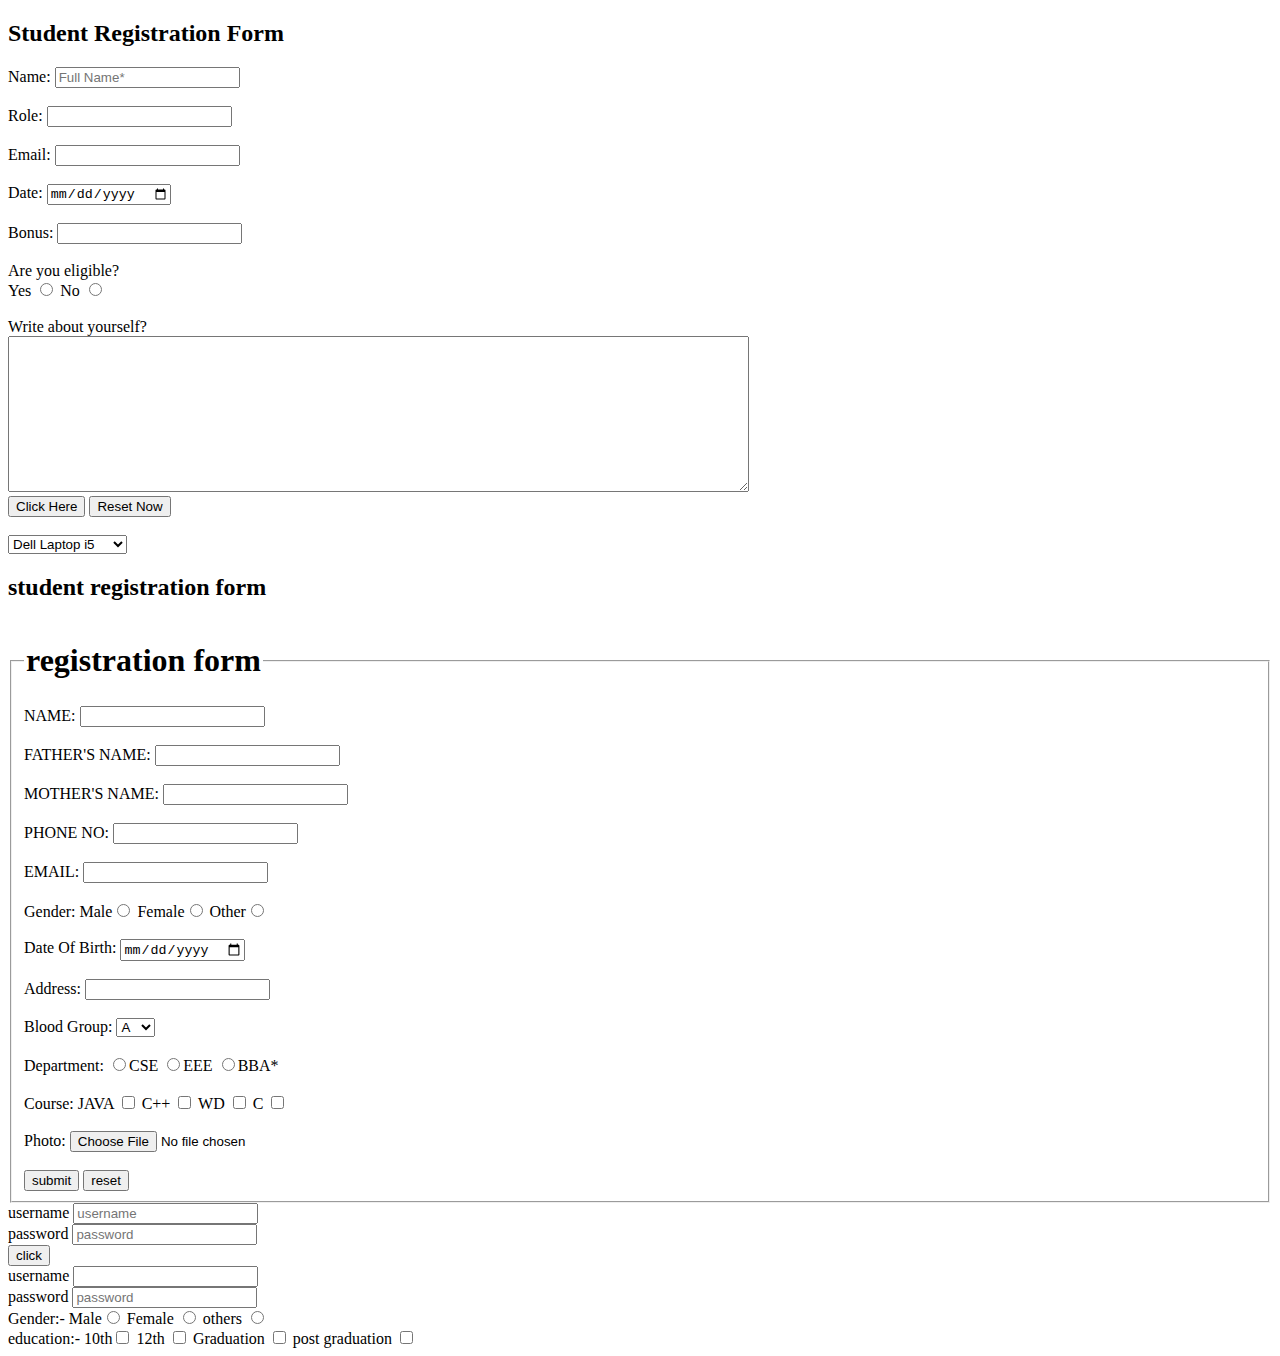
<file: html/form.html>
<!DOCTYPE html>
<html lang="en">
<head>
    <meta charset="UTF-8">
    <meta name="viewport" content="width=device-width, initial-scale=1.0">
    <title>Forms</title>
</head>
<body>
    <h2>Student Registration Form</h2>
    <form action="">
        
        <label for="name">Name: </label>
         <input type="text" required placeholder="Full Name*" name="myName" id="name"><br><br>
        <div>Role: <input type="text" name="myRole"></div><br>
        <div>
            Email: <input type="email" name="myEmail">
            <div><br>
                Date: <input type="date" name="myDate">
            </div><br>
            <div>
                Bonus: <input type="number" name="myBonus">
            </div><br>
            <div>
                Are you eligible?<br>
                <label for="eli1">Yes</label>
                <input type="radio" name="myeligibility" id="eli1">
                <label for="eli2">No</label>
                <input type="radio" name="myeligibility" id="eli2">
            </div>
             </div><br>
             <div>
                Write about yourself?<br>
                <textarea name="" id="" cols="90" rows="10"></textarea>
             </div>
             <div>
                <input type="submit" value="Click Here">
                <input type="reset" value="Reset Now">
             </div>
             <div><br>
            <select>
                <optgroup label="Dell Laptop">
                <option disabled>Dell Laptop i3</option>
                <option>Dell Laptop i5</option>
                <option label="i7">Dell Laptop i7</option>
                </optgroup>
                <optgroup label="HP Laptop">
                <option>HP Laptop i3</option>
                <option>HP Laptop i5</option>
                <option>HP Laptop i7</option></optgroup>
            </select>
             </div>
        
            </form>
      












  
      <h2>student registration form</h2>
      <form action="">
        <fieldset>
          <legend><h1> registration form</h1></legend>
      <div>
        NAME: <input type="text">
      </div><br>
      <div>
        FATHER'S NAME: <input type="text">
      </div><br>
      <div>
        MOTHER'S NAME: <input type="text">
      </div><br>
      <DIV>
        PHONE NO: <input type="text">
      </DIV><br>
      <div>
        EMAIL: <input type="email">
      </div><br>
      <div>
        Gender: Male<input type="radio" name="mygender"> Female<input type="radio" name="mygender"> Other<input type="radio" name="mygender">
      </div><br>
      <div>
        Date Of Birth: <input type="date" name="mydob" id="">
      </div><br>
      <div>
        Address: <input type="text">

      </div><br>
      <div>
        Blood Group:
        <select name="drop-down" id="">
            <option value="A">A</option>
            <option value="A+">A+</option>
            <option value="B">B</option>
            <option value="B+">B+</option>
        </select>
      </div><br>
      <div>
        Department:
        <input type="radio">CSE
        <input type="radio">EEE
        <input type="radio">BBA*
      </div><br>
      <div>
        Course: 
        JAVA <input type="checkbox">
        C++  <input type="checkbox">
        WD   <input type="checkbox">
        C    <input type="checkbox">
      </div><br>
      <div>
        Photo:
        <input type="file">
      </div><br>
      <div>
        <input type="submit" value="submit">
        <input type="reset" value="reset">
      </div></fieldset>
    </form>
    <form action="">
      <label for="username">username</label>
      <input type="text" placeholder="username">
      <br>
      <label for="password">password</label>
      <input type="password" placeholder="password"><br>
      <input type="submit" value="click">

    </form>
    <form action="">
      <label for="username">username</label>
      <input type="text" placeholfer="username"><br>
      <label for="password">password</label>
      <input type="password" placeholder="password"><br>
      Gender:- Male<input type="radio"> Female <input type="radio"> others <input type="radio">
      <br>
      education:- 10th<input type="checkbox" name="myeducation" id=""> 12th <input type="checkbox" name="myeducation" id="">
      Graduation <input type="checkbox" name="myeducation" id=""> post graduation <input type="checkbox" name="myeducation" id="">
      
      
    </form>
    



</body>
</html>
</file>
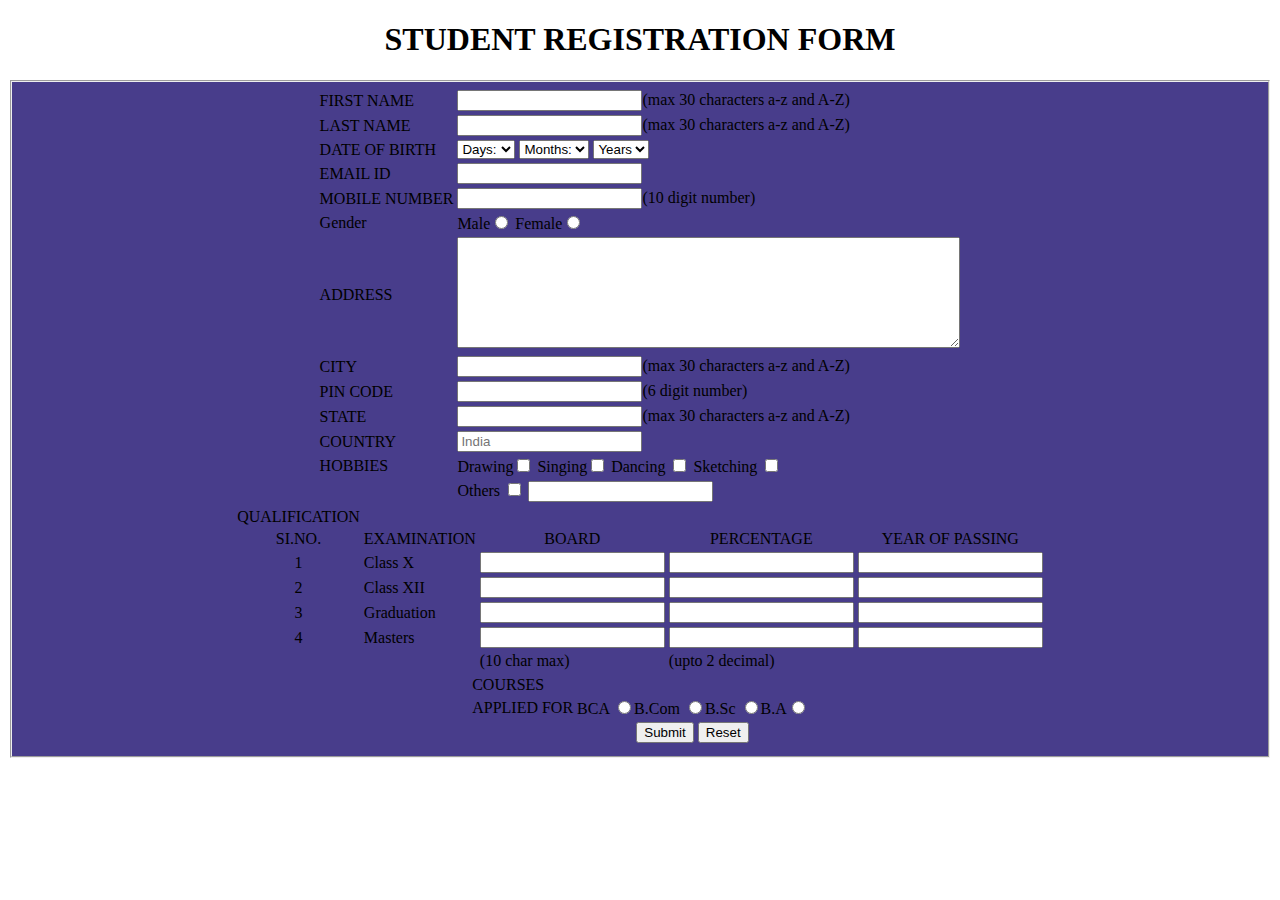
<file: html/form2.html>
<!DOCTYPE html>
<html lang="en">
<head>
    <meta charset="UTF-8">
    <meta name="viewport" content="width=device-width, initial-scale=1.0">
    <title>Form</title>
</head>
<body>
    <form>
        <H1 align="center">STUDENT REGISTRATION FORM</H1>
        <fieldset style="background-color: darkslateblue;">
            
    <table style="background-color: darkslateblue;" align="center">
        <tr>
            <td>FIRST NAME</td>
            <td><input type="text">(max 30 characters a-z and A-Z)</td>
        </tr>
        <tr>
            <td>LAST NAME</td>
            <td><input type="text">(max 30 characters a-z and A-Z)</td>
            
        </tr>
        <tr>
            <td>DATE OF BIRTH</td>
            <TD>
                <SELEct>
                    <option value="Days" disabled selected>Days:</option>
                    <option value="">SUN</option>
                    <option value="">MON</option>
                    <option value="">TUES</option>
                    <option value="">WED</option>
                    <option value="">THU</option>
                    <option value="">FRI</option>
                    <option value="">SAT</option>
                </SELEct>
                <select name="months" id="">
                    <option value="Months" disabled selected>Months:</option>
                    <option value="">JAN</option>
                    <option value="">FEB</option>
                    <option value="">MAR</option>
                    <option value="">APR</option>
                    <option value="">MAY</option>
                    <option value="">JUN</option>
                    <option value="">JUL</option>
                    <option value="">AUG</option>
                    <option value="">SEP</option>
                    <option value="">OCT</option>
                    <option value="">NOV</option>
                    <option value="">DEC</option>
                </select>
                <SELEct>
                    <option value="Years" disabled selected>Years</option>
                    <option value="">2000</option>
                    <option value="">2001</option>
                    <option value="">2002</option>
                    <option value="">2003</option>
                    <option value="">2004</option>
                    <option value="">2005</option>
                    <option value="">2006</option>
                    <option value="">2007</option>
                    <option value="">2008</option>
                    <option value="">2009</option>
                    <option value="">2010</option>
                    <option value="">2011</option>
                    <option value="">2012</option>
                    <option value="">2013</option>
                    <option value="">2014</option>
                    <option value="">2015</option>
                    <option value="">2016</option>
                    <option value="">2017</option>
                    <option value="">2018</option>
                    <option value="">2019</option>
                    <option value="">2020</option>
                    <option value="">2021</option>
                    <option value="">2022</option>
                    <option value="">2023</option>
                    <option value="">2024</option>

                </SELEct>
            </TD>
        </tr>
        <tr>
            <td>EMAIL ID</td>
            <td><input type="text"></td>
        </tr>
        <tr>
            <td>MOBILE NUMBER</td>
            <td><input type="number">(10 digit number)</td>
        </tr>
        <tr>
            <td>Gender</td>
            <td>Male<input type="radio" name="mygender" id=""> Female<input type="radio" name="mygender" id=""></td>
        </tr>
        <tr>
            <td>ADDRESS</td>
            <td><textarea name="" id="" cols="60" rows="7"></textarea></td>
        </tr>
        <tr>
            <td>CITY</td>
            <td><input type="text">(max 30 characters a-z and A-Z)</td>
        </tr>
        <tr>
            <td>PIN CODE</td>
            <td><input type="number">(6 digit number)</td>
        </tr>
        <tr>
            <td>STATE</td>
            <td><input type="text">(max 30 characters a-z and A-Z)</td>

        </tr>
        <tr>
            <td>COUNTRY</td>
            <td><input type="text" placeholder="India"></td>
        </tr>
        <tr>
            <td>HOBBIES</td>
            <td>Drawing<input type="checkbox" name="myhobbies" id="">
            Singing<input type="checkbox" name="myhobbies" id="">
            Dancing <input type="checkbox" name="myhobbies" id="">
            Sketching <input type="checkbox" name="myhobbies" id="">
            </td>
            
            
        </tr>
        <tr>
            <td></td>
            <td>Others <input type="checkbox" name="myhobbies" id=""> <input type="text"></td>
            </tr>
        <table style="background-color: darkslateblue;" align="center">
            <tr>
                <td>QUALIFICATION</td>
                
            </tr>
            <TR>
                <TD align="CENTER">SI.NO.</TD>
                <TD align="CENTER">EXAMINATION</TD>
                <TD align="CENTER">BOARD</TD>
                <TD align="CENTER">PERCENTAGE</TD>
                <TD align="CENTER">YEAR OF PASSING</TD>
            </TR>
            <tr>
                <td align="center">1</td>
                <td>Class X</td>
                <td><input type="text"></td>
                <td><input type="text"></td>
                <td><input type="text"></td>
            </tr>
            <tr>
                <td align="center">2</td>
                <td>Class XII </td>
                <td><input type="text"></td>
                <td><input type="text"></td>
                <td><input type="text"></td>
            </tr>
            <tr>
                <td align="center">3</td>
                <td>Graduation</td>
                <td><input type="text"></td>
                <td><input type="text"></td>
                <td><input type="text"></td>
            </tr>
            <tr>
                <td align="center">4</td>
                <td>Masters</td>
                <td><input type="text"></td>
                <td><input type="text"></td>
                <td><input type="text"></td>
            </tr>
            <tr>
                <td></td>
                <td></td>
                <td>(10 char max)</td>
                <td>(upto 2 decimal)</td>
            </tr></table>
            <table style="background-color: darkslateblue;" align="center">
            <tr>
                <td>COURSES</td>

            </tr>
            <TR>
                <TD>APPLIED FOR</TD>
                <TD>BCA <input type="radio" name="courseapplied" id="">B.Com <input type="radio" name="courseapplied" id="">B.Sc <input type="radio" name="courseapplied" id="">B.A<input type="radio" name="courseapplied" id=""></TD>
            </TR>
            <tr>
                <td></td>
                
                <td align="center" style="background-color: darkslateblue;"><input type="submit" value="Submit"> <input type="reset" value="Reset"></td>
            </tr></table>

            
                
            

    </table>
</fieldset></form>
    
</body>
</html>
</file>
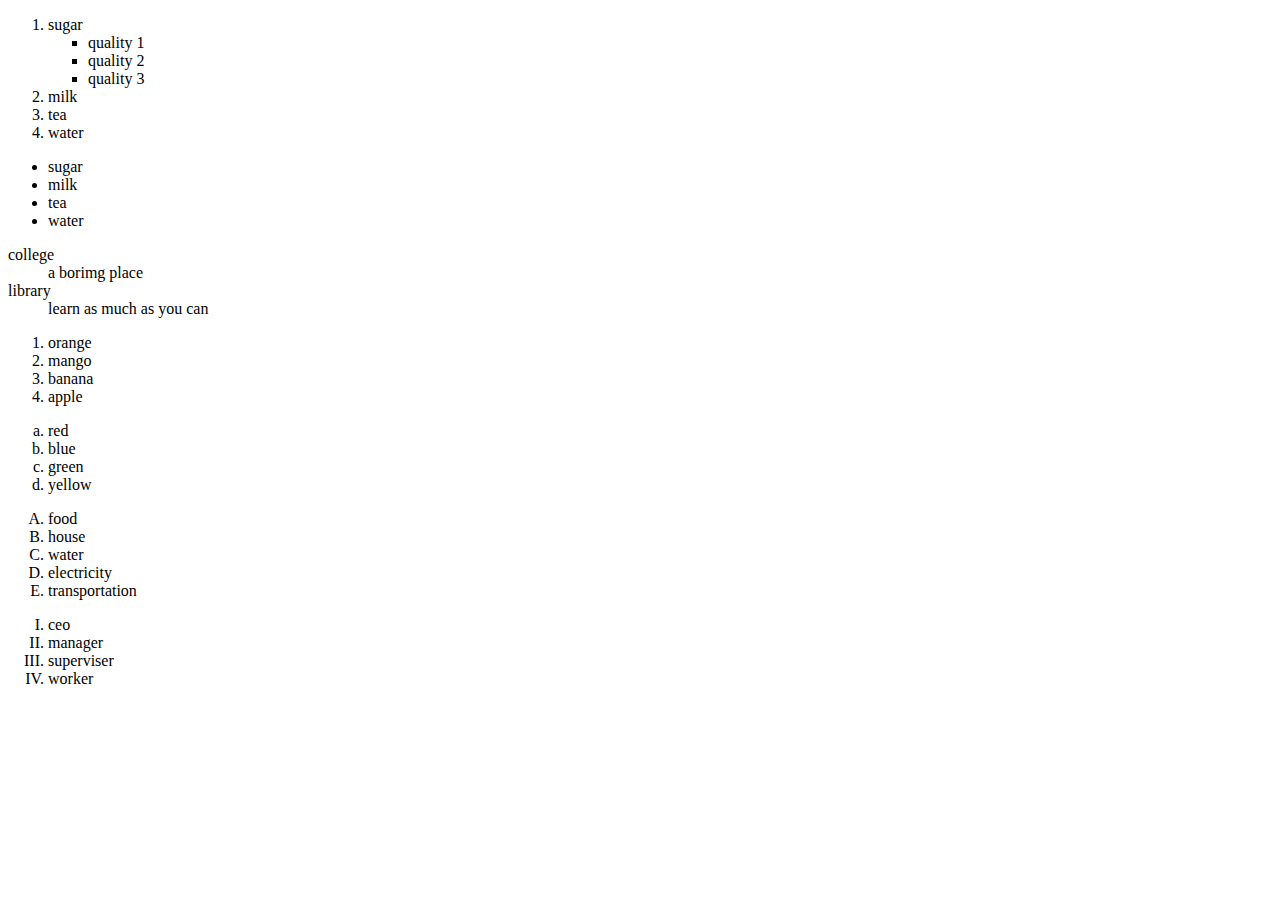
<file: html/list.html>
<!DOCTYPE html>
<html lang="en">
  <head>
    <meta charset="UTF-8" />
    <meta name="viewport" content="width=device-width, initial-scale=1.0" />
    <title>Document</title>
  </head>
  <body>
<ol>
  <li>sugar
    <UL TYPE="square">
        <li>quality 1</li>
        <li>quality 2</li>
        <li>quality 3</li>
    </UL>
  </li>
<li>milk</li>
  <li>tea</li>
  <li>water</li>
</ol>
<ul>
  <li color="orange">sugar</li>
  <li>milk</li>
  <li>tea</li>
  <li>water</li>
</ul>
<dl>
  <dt>college</dt>
  <dd>a borimg place</dd>
  <dt>library</dt>
  <dd>learn as much as you can</dd>
  
  
  



</dl>
<ol>
  <li>orange</li>
  <li>mango</li>
  <li>banana</li>
  <li>apple</li>
</ol>
<ol type="a">
  <li>red</li>
  <li>blue</li>
  <li>green</li>
  <li>yellow</li>

</ol>
<ol type="A">
  <li>food</li>
  <li>house</li>
  <li>water</li>
  <li>electricity</li>
  <li>transportation</li>
</ol>
<ol type="I">
  <li>ceo</li>
  <li>manager</li>
  <li>superviser</li>
  <li>worker</li>
</ol><br><br>
<ol></ol>





</body>





</html>
</file>
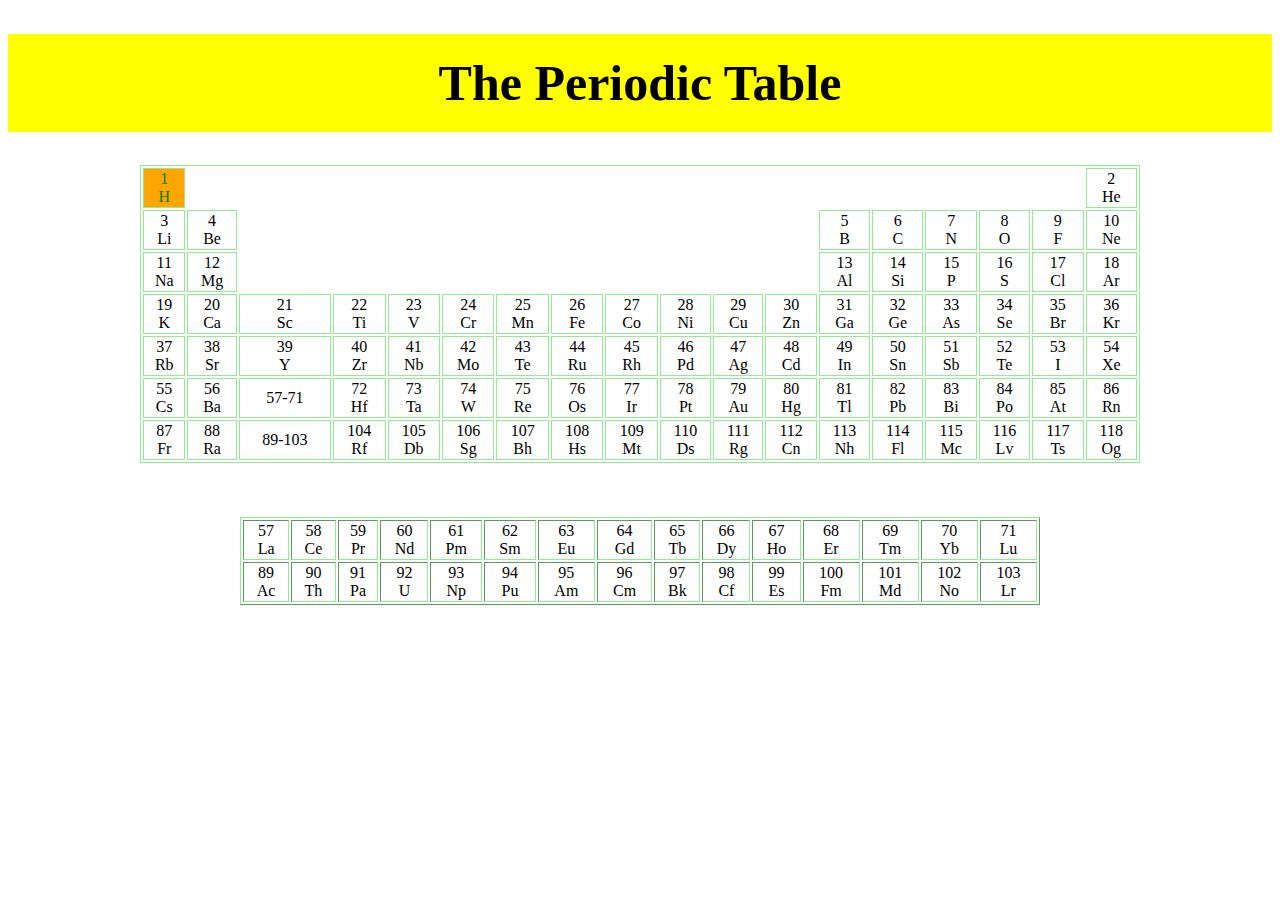
<file: html/periodic table.html>
<!DOCTYPE html>
<html lang="en">
<head>
    <meta charset="UTF-8">
    <meta name="viewport" content="width=device-width, initial-scale=1.0">
    <title>The Periodic Table</title>
</head>
<body> <center>
    <h1 style="background-color: yellow; padding: 20px; font-size: 50px;">The Periodic Table</h1>
    <table border="1" width="1000" style="text-align: center;" bordercolor="lightgreen">
        <tr>
            <td bgcolor="orange"><font color="green">1<br>H</font></td>
            <td colspan="16" style="empty-cells: hide;"></td>
            <td>2 <br>He</td>
        </tr>
        <tr>
            <td>3 <br> Li</td>
            <td>4 <br>Be</td>
            <td colspan="10" style="empty-cells: hide;"></td>
            <td>5 <br>B</td> 
            <td>6 <br>C</td>
            <td>7 <br>N</td>
            <td>8 <br>O</td>
            <td>9 <br>F</td>
            <td>10 <br>Ne</td>
        </tr>
        
        <tr>
            <td>11 <br>Na</td>
            <td>12 <br>Mg</td>
            <td colspan="10" style="empty-cells: hide;"></td> 
            <td>13 <br>Al</td>
            <td>14 <br>Si</td>
            <td>15 <br> P</td>
            <td>16 <br> S</td>
            <td>17 <br>Cl</td>
            <td>18 <br>Ar</td>
        </tr>
        
        <tr>
            <td>19<br>K</td>
            <td>20<br>Ca</td>
            <td>21<br>Sc</td> 
            <td>22<br>Ti</td>
            <td>23<br>V</td>
            <td>24<br>Cr</td>
            <td>25<br>Mn</td>
            <td>26<br>Fe</td>
            <td>27<br>Co</td>
            <td>28<br>Ni</td>
            <td>29<br>Cu</td>
            <td>30<br>Zn</td>
            <td>31<br>Ga</td>
            <td>32<br>Ge</td>
            <td>33<br>As</td>
            <td>34<br>Se</td>
            <td>35<br>Br</td>
            <td>36<br>Kr</td>
        
        
        </tr>
        <tr>
            <td>37<br>Rb</td>
            <td>38<br>Sr</td>
            <td>39<br>Y</td>
            <td>40<br>Zr</td>
            <td>41<br>Nb</td>
            <td>42<br>Mo</td>
            <td>43<br>Te</td>
            <td>44<br>Ru</td>
            <td>45<br>Rh</td>
            <td>46<br>Pd</td>
            <td>47<br>Ag</td> 
            <td>48<br>Cd</td>
            <td>49<br>In</td>
            <td>50<br>Sn</td>
            <td>51<br>Sb</td>
            <td>52<br>Te</td>
            <td>53<br>I</td>
            <td>54<br>Xe</td>
        
        
        </tr>
        <tr>
            <td>55 <br>Cs</td>
            <td>56<br>Ba</td>
            <td>57-71</td> 
            <td>72<br>Hf</td>
            <td>73<br>Ta</td>
            <td>74<br>W</td>
            <td>75<br>Re</td>
            <td>76<br>Os</td>
            <td>77<br>Ir</td>
            <td>78<br>Pt</td>
            <td>79<br>Au</td>
            <td>80<br>Hg</td>
            <td>81<br>Tl</td>
            <td>82<br>Pb</td>
            <td>83<br>Bi</td>
            <td>84<br>Po</td>
            <td>85<br>At</td>
            <td>86<br>Rn</td>
        
        
        </tr>
        <tr>
            <td>87<br>Fr</td>
            <td>88<br>Ra</td>
            <td>89-103</td> 
            <td>104<br>Rf</td>
            <td>105<br>Db</td>
            <td>106<br>Sg</td>
            <td>107<br>Bh</td>
            <td>108<br>Hs</td>
            <td>109<br>Mt</td>
            <td>110<br>Ds</td>
            <td>111<br>Rg</td>
            <td>112<br>Cn</td>
            <td>113<br>Nh</td>
            <td>114<br>Fl</td>
            <td>115<br>Mc</td>
            <td>116<br>Lv</td>
            <td>117<br>Ts</td>
            <td>118<br>Og</td>
        
        
        </tr>
        

    </table> <br><br><br>
    <table border="1" width="800" style="text-align: center; border-color: lightgreen;">
        <tr>
            <td>57<br>La</td>
            <td>58<br>Ce</td>
            <td>59<br>Pr</td>
            <td>60<br>Nd</td>
            <td>61<br>Pm</td>
            <td>62<br>Sm</td>
            <td>63<br>Eu</td>
            <td>64<br>Gd</td>
            <td>65<br>Tb</td>
            <td>66<br>Dy</td>
            <td>67<br>Ho</td>
            <td>68<br>Er</td>
            <td>69<br>Tm</td>
            <td>70<br>Yb</td>
            <td>71<br>Lu</td>

        </tr>
        <tr>
            <td>89<br>Ac</td>
            <td>90<br>Th</td>
            <td>91<br>Pa</td>
            <td>92<br>U</td>
            <td>93<br>Np</td>
            <td>94<br>Pu</td>
            <td>95<br>Am</td>
            <td>96<br>Cm</td>
            <td>97<br>Bk</td>
            <td>98<br>Cf</td>
            <td>99<br>Es</td>
            <td>100<br>Fm</td>
            <td>101<br>Md</td>
            <td>102<br>No</td>
            <td>103<br>Lr</td>
        </tr>

    </table> </center>
    
</body>
</html>
</file>
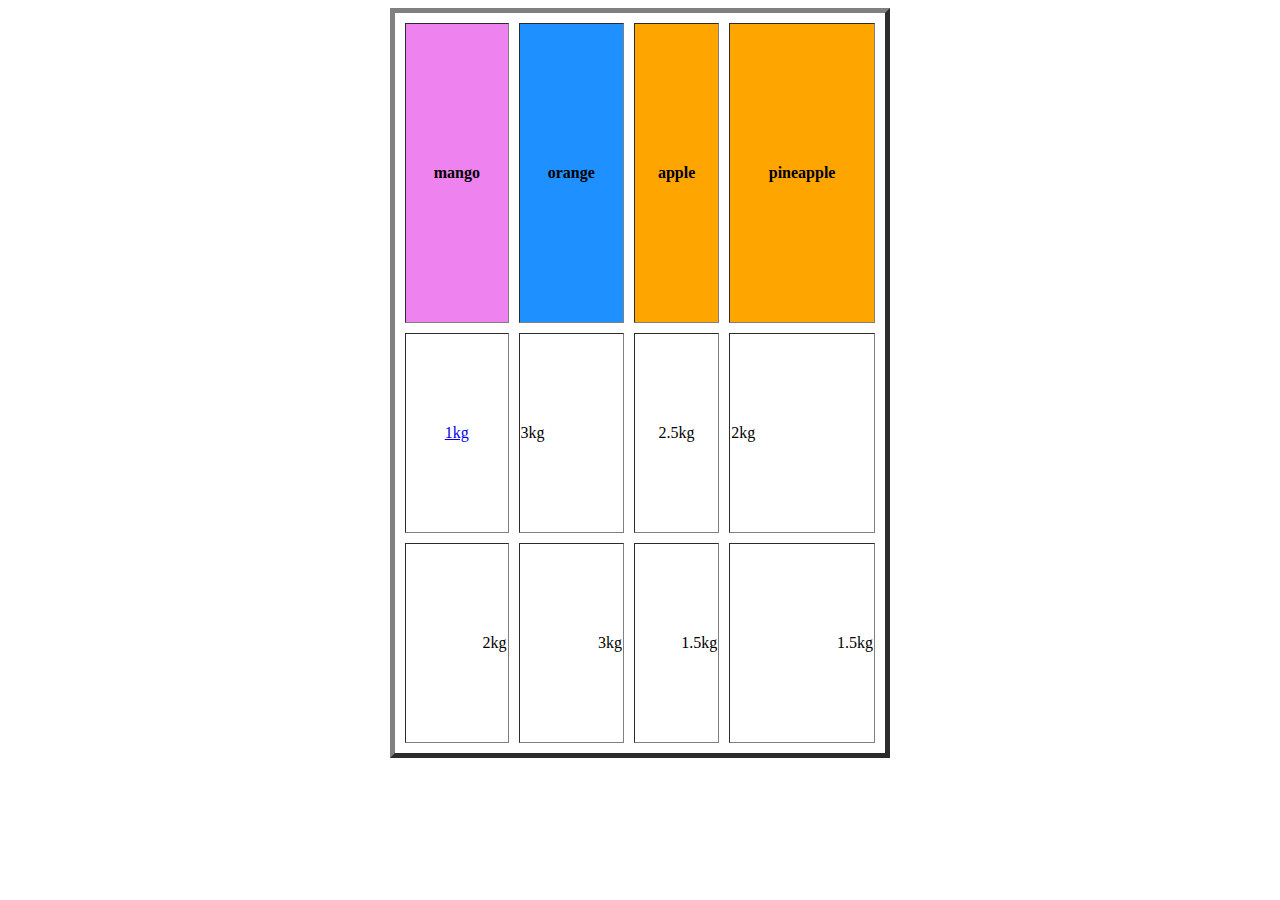
<file: html/table1.html>
<!DOCTYPE html>
<html lang="en">
<head>
    <meta charset="UTF-8">
    <meta name="viewport" content="width=device-width, initial-scale="1.0">
    <title>Tables & Lists</title>
    
</head>
<body>
    <table align="center" border="5" width="500" cellspacing="10">
        <thead bgcolor="orange" height="300" align="center">
            <tr>
             <th bgcolor="violet">mango</th>
             <th bgcolor="dodgerblue">orange</th>
             <th>apple</th>
             <th>pineapple</th>
            </tr>
        </thead>
        <tbody align="right">
            <tr height="200" align="left">
                <td align="center"><a href="https://www.google.co.in/" target="_blank">1kg</a></td>
                <td>3kg</td>
                <td align="center">2.5kg</td>
                <td>2kg</td>
            </tr>
            
            <tr height="200">
                <td>2kg</td>
                <td>3kg</td>
                <td>1.5kg</td>
                <td>1.5kg</td>
            </tr>
        </tbody>
    </table>
    
</body>
</html>
</file>
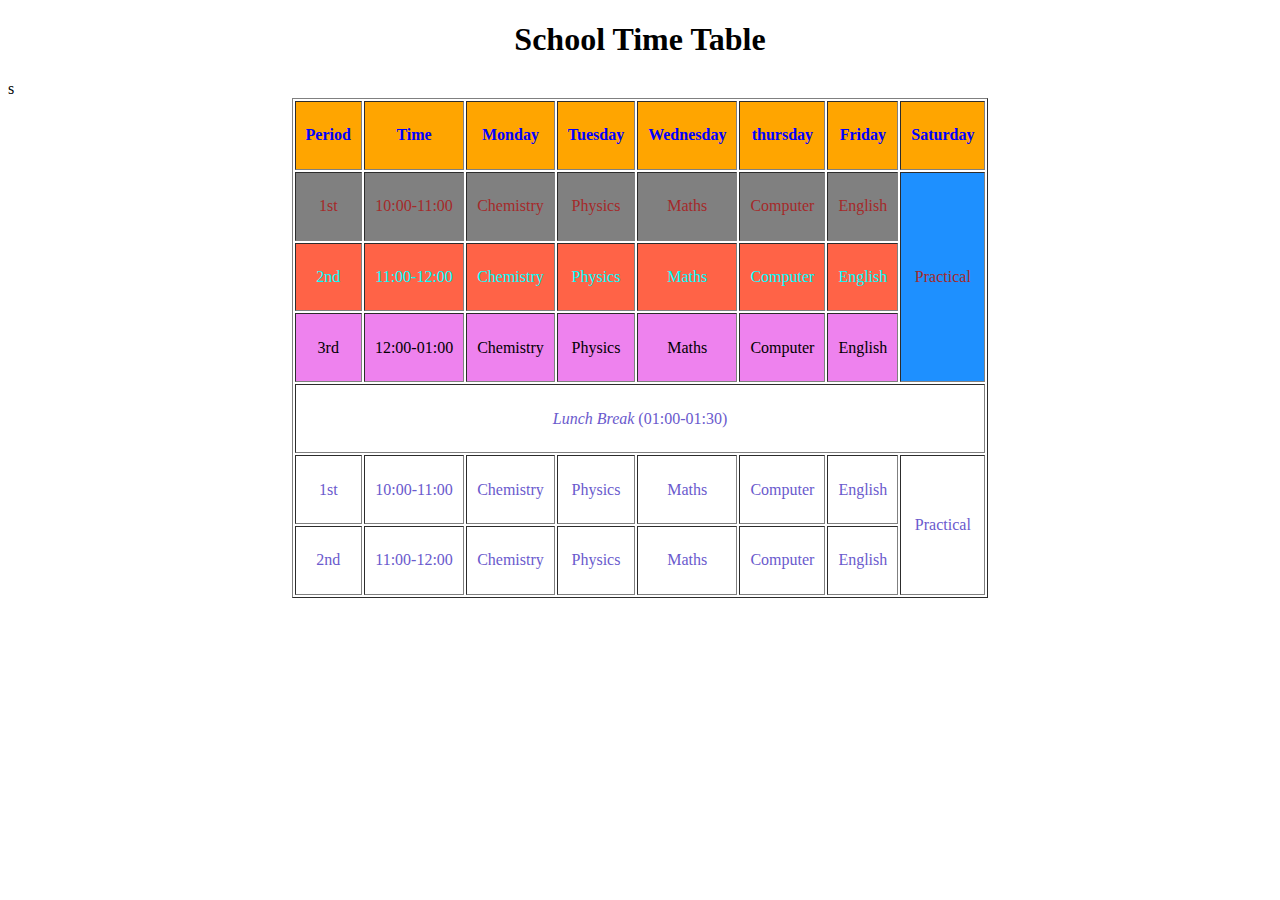
<file: html/table2.html>
<!DOCTYPE html>
<html lang="en">
<head>
    <meta charset="UTF-8">
    <meta name="viewport" content="width=device-width, initial-scale=1.0">
    <title>Document</title>
</head>
<body>
    <h1 align="center">School Time Table</h1>
    <table align="center" height="500" border="1" style="color:slateblue;" cellpadding="10">
        <tr align="center" bgcolor="orange" style="color: blue;">
            <th>Period</th>
            <th>Time</th>s
            <th>Monday</th>
            <th>Tuesday</th>
            <th>Wednesday</th>
            <th>thursday</th>
            <th>Friday</th>
            <th>Saturday</th>
        </tr>
        <tr align="center" bgcolor="gray" style="color: brown;"> 
            <td>1st</td>
            <td>10:00-11:00</td>
            <td>Chemistry</td>
            <td>Physics</td>
            <td>Maths</td>
            <td>Computer</td>
            <td>English</td>
            <td rowspan="3" bgcolor="dodgerblue">Practical</td>
        </tr>
        <tr align="center" bgcolor="tomato" style="color: aqua;">
            <td>2nd</td>
            <td>11:00-12:00</td>
            <td>Chemistry</td>
            <td>Physics</td>
            <td>Maths</td>
            <td>Computer</td>
            <td>English</td>
        </tr align="center">
        <tr align="center" bgcolor="violet" style="color: black;">
            <td>3rd</td>
            <td>12:00-01:00</td>
            <td>Chemistry</td>
            <td>Physics</td>
            <td>Maths</td>
            <td>Computer</td>
            <td>English</td>
        </tr>  
        <tr align="center">
            <td colspan="8"> <i>Lunch Break</i> (01:00-01:30)</td>
        </tr >
        <tr align="center">
            <td>1st</td>
            <td>10:00-11:00</td>
            <td>Chemistry</td>
            <td>Physics</td>
            <td>Maths</td>
            <td>Computer</td>
            <td>English</td>
            <td rowspan="3">Practical</td>
        </tr>
        <tr align="center">
            <td>2nd</td>
            <td>11:00-12:00</td>
            <td>Chemistry</td>
            <td>Physics</td>
            <td>Maths</td>
            <td>Computer</td>
            <td>English</td>
        </tr>
    </table>
</body>
</html>
<h2></h2>
</file>
